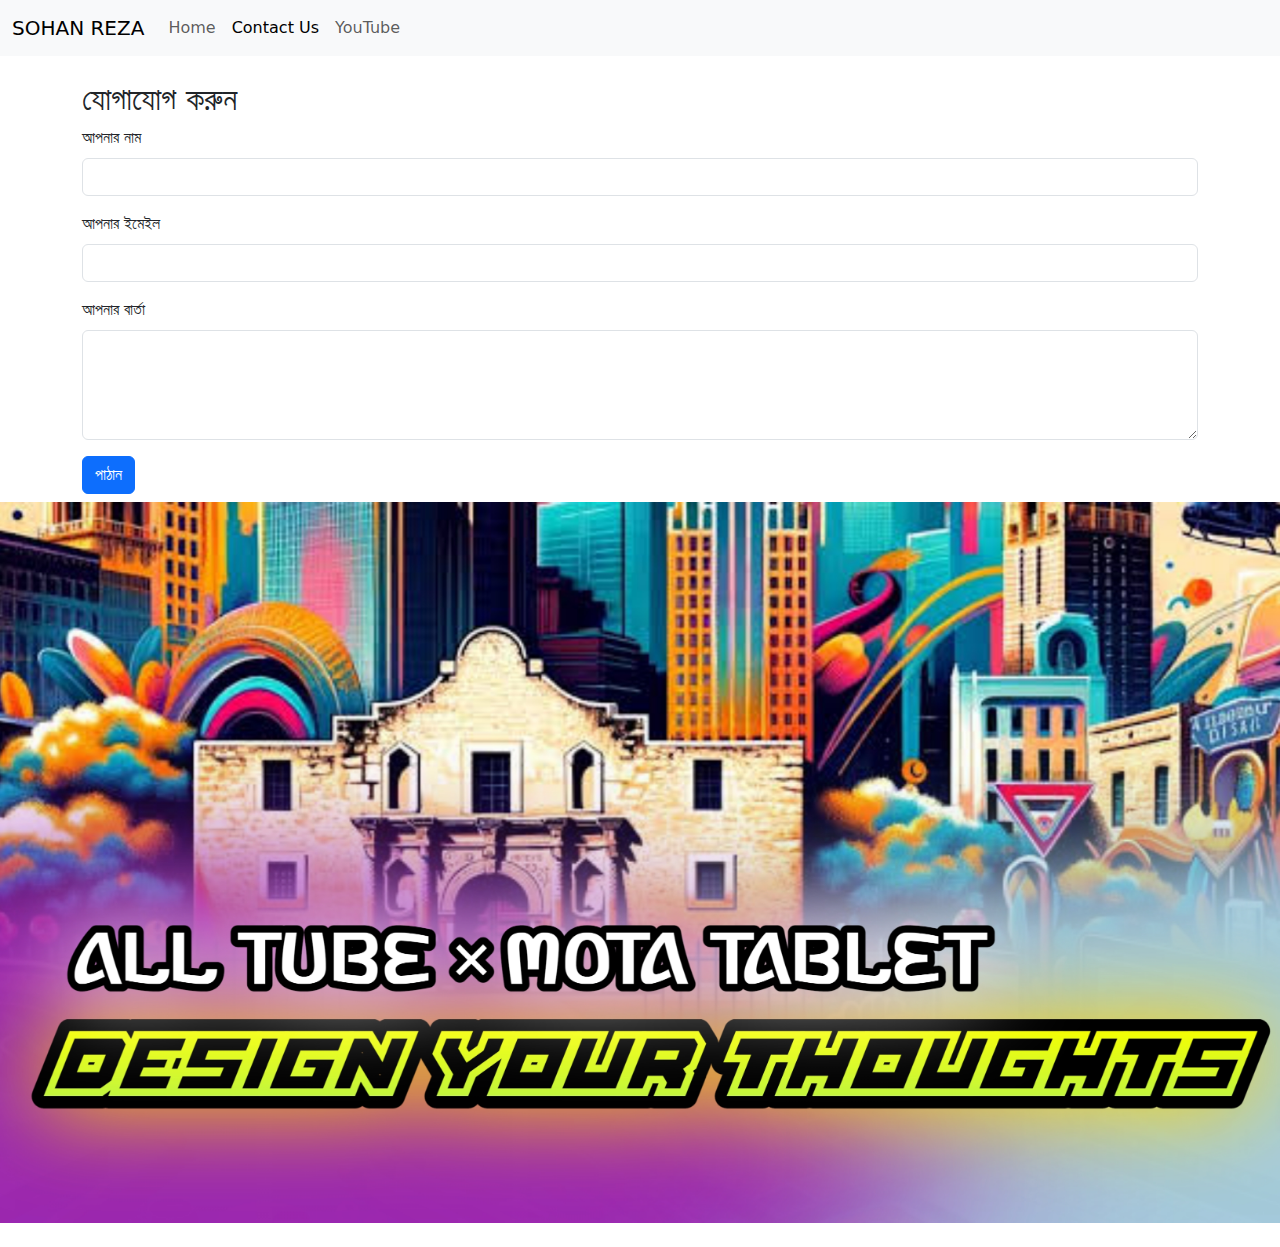
<file: contactus.html>
<!DOCTYPE html>
<html lang="bn">
<head>
    <meta charset="UTF-8">
    <meta name="viewport" content="width=device-width, initial-scale=1.0">
    <title>Contact Us</title>
    <link href="https://cdn.jsdelivr.net/npm/bootstrap@5.3.0-alpha1/dist/css/bootstrap.min.css" rel="stylesheet">
</head>
<body>

    <!-- Navigation Bar -->
    <nav class="navbar navbar-expand-lg navbar-light bg-light">
        <div class="container-fluid">
            <a class="navbar-brand" href="#">SOHAN REZA</a>
            <button class="navbar-toggler" type="button" data-bs-toggle="collapse" data-bs-target="#navbarNav" aria-controls="navbarNav" aria-expanded="false" aria-label="Toggle navigation">
                <span class="navbar-toggler-icon"></span>
            </button>
            <div class="collapse navbar-collapse" id="navbarNav">
                <ul class="navbar-nav">
                    <li class="nav-item">
                        <a class="nav-link" href="index.html">Home</a>
                    </li>
                    <li class="nav-item">
                        <a class="nav-link active" href="contactus.html">Contact Us</a>
                    </li>
                    <li class="nav-item">
                        <a class="nav-link" href="youtube.html">YouTube</a>
                    </li>
                </ul>
            </div>
        </div>
    </nav>

    <!-- Contact Form -->
    <div class="container mt-4">
        <h2>যোগাযোগ করুন</h2>
        <form action="mailto:alltubesr@gmail.com" method="post" enctype="text/plain">
            <div class="mb-3">
                <label for="name" class="form-label">আপনার নাম</label>
                <input type="text" class="form-control" id="name" name="name" required>
            </div>
            <div class="mb-3">
                <label for="email" class="form-label">আপনার ইমেইল</label>
                <input type="email" class="form-control" id="email" name="email" required>
            </div>
            <div class="mb-3">
                <label for="message" class="form-label">আপনার বার্তা</label>
                <textarea class="form-control" id="message" name="message" rows="4" required></textarea>
            </div>
            <button type="submit" class="btn btn-primary">পাঠান</button>
        </form>
    </div>

    <script src="https://cdn.jsdelivr.net/npm/bootstrap@5.3.0-alpha1/dist/js/bootstrap.bundle.min.js"></script>
</body>
</html>

 <!-- Image Section -->
        <div class="mb-4">
            <h4></h4>
            <img src="20241122_112042.jpg" alt="Image" class="img-fluid">
        </div>
</file>
